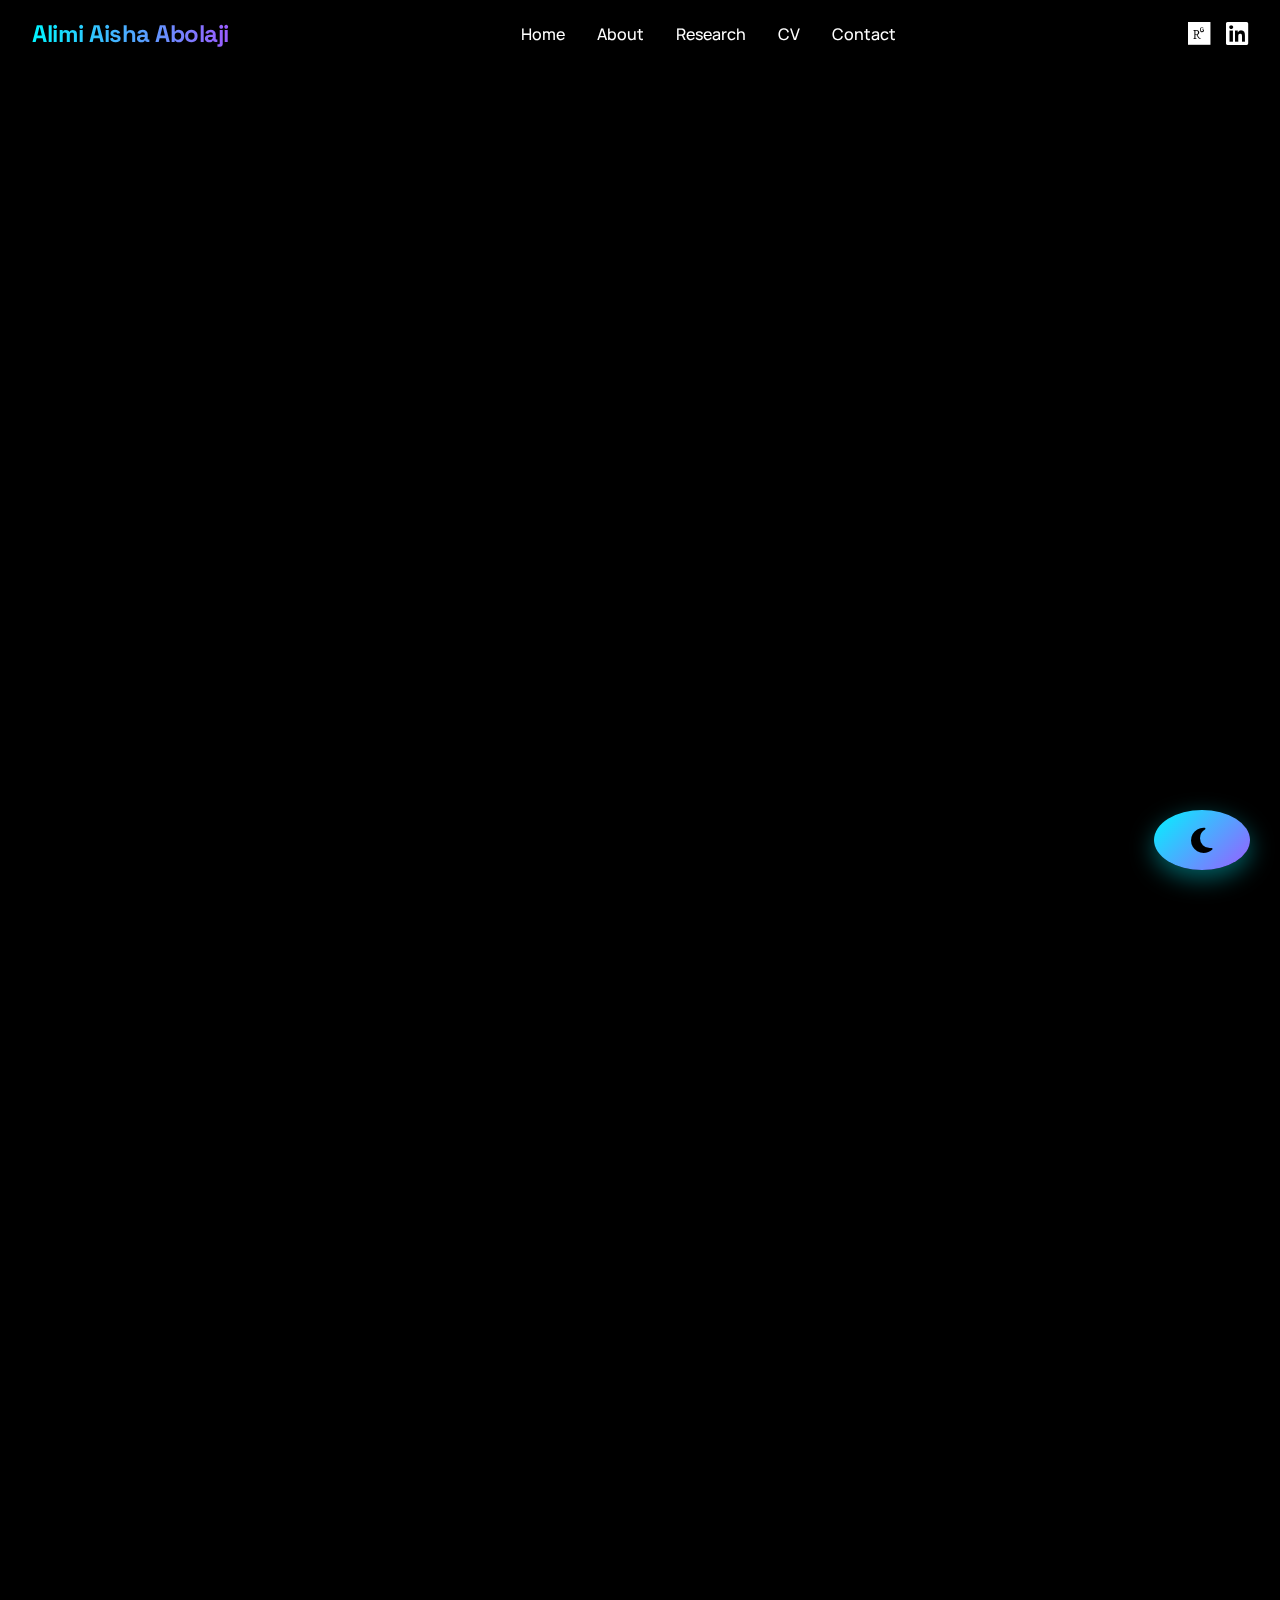
<file: index.html>
<!DOCTYPE html>
<html lang="en" data-theme="dark">
<head>
    <meta charset="UTF-8">
    <meta name="viewport" content="width=device-width, initial-scale=1.0">
    <title>Alimi Aisha Abolaji | Medical Research & AI</title>
    <link rel="stylesheet" href="https://cdnjs.cloudflare.com/ajax/libs/font-awesome/6.5.0/css/all.min.css">
    <link href="https://fonts.googleapis.com/css2?family=Manrope:wght@300;400;500;600;700&family=Space+Grotesk:wght@300;400;500;600;700&display=swap" rel="stylesheet">
    <link rel="stylesheet" href="styles.css">
</head>
<body>
    <div class="bg"></div>

    <!-- Desktop Top Navigation -->
    <nav class="top-nav">
        <h1>Alimi Aisha Abolaji</h1>
        <ul class="nav-links">
            <li><a href="#home">Home</a></li>
            <li><a href="#about">About</a></li>
            <li><a href="#research">Research</a></li>
            <li><a href="#cv-section">CV</a></li>
            <li><a href="#contact">Contact</a></li>
        </ul>
        <div class="research-links-mobile">
            <a href="https://www.researchgate.net/profile/Alimi-Aisha" target="_blank" title="ResearchGate"><i class="fab fa-researchgate"></i></a>
            <a href="https://www.linkedin.com/in/alimi-aisha-2a7024334" target="_blank" title="LinkedIn"><i class="fab fa-linkedin"></i></a>
        </div>
    </nav>

    <!-- Mobile Bottom Navigation Bar -->
    <nav class="bottom-nav">
        <a href="#home" class="nav-item active">
            <i class="fas fa-home"></i>
            <span>Home</span>
        </a>
        <a href="#about" class="nav-item">
            <i class="fas fa-user"></i>
            <span>About</span>
        </a>
        <a href="#research" class="nav-item">
            <i class="fas fa-microscope"></i>
            <span>Research</span>
        </a>
        <a href="#cv-section" class="nav-item">
            <i class="fas fa-file-alt"></i>
            <span>CV</span>
        </a>
        <a href="#contact" class="nav-item">
            <i class="fas fa-envelope"></i>
            <span>Contact</span>
        </a>
    </nav>

    <section id="home">
        <h2>
            I am a 
            <span class="typewriter" id="typewriter"></span>
        </h2>
        <p>Medicine and Surgery Student at the University of Lagos with a strong passion for medical research, computational biology, genomic data analysis, and innovative health technologies that bridge medicine and artificial intelligence.</p>
        <p>I am dedicated to advancing medicine through interdisciplinary approaches, combining clinical research Knowledge with cutting-edge tools in machine learning and bioinformatics to tackle real-world healthcare challenges.</p>
    </section>

    <section id="about">
        <h2>About Me</h2>
        <div class="about-carousel">
            <div class="carousel-track" id="carouselTrack">
                <div class="carousel-item">
                    <i class="fas fa-stethoscope"></i>
                    <p>Medical Foundations</p>
                    <span>Deep grounding in anatomy, physiology, pathology, pharmacology, and clinical skills. Experienced in patient history-taking, physical examinations, differential diagnosis, and evidence-based patient care.</span>
                </div>
                <div class="carousel-item">
                    <i class="fas fa-microscope"></i>
                    <p>Research Skills</p>
                    <span>Proficient in systematic literature reviews, research protocol development, qualitative and quantitative data analysis, statistical interpretation, and scientific writing for publication.</span>
                </div>
                <div class="carousel-item">
                    <i class="fas fa-brain"></i>
                    <p>AI & Bioinformatics</p>
                    <span>Strong grasp of machine learning fundamentals, neural networks, biomedical data processing, genomic analysis tools, and emerging AI applications in diagnostics, drug discovery, and personalized medicine.</span>
                </div>
                <div class="carousel-item">
                    <i class="fas fa-users"></i>
                    <p>Collaboration & Leadership</p>
                    <span>Active participant in interdisciplinary hackathons, team-based research projects, peer mentorship programs, and international collaborations bridging medicine, technology, and global health initiatives.</span>
                </div>
            </div>
            <div class="carousel-controls">
                <button id="about-prev" aria-label="Previous slide">‹</button>
                <button id="about-next" aria-label="Next slide">›</button>
            </div>
        </div>
    </section>

    <section id="research">
        <div class="section-header">
            <h2>Research Focus</h2>
        </div>
        <div class="research-cards">
            <div class="research-card">
                <h3>Artificial Intelligence in Cancer Care (Ongoing)</h3>
                <p>Systematic review exploring AI applications in oncology: diagnosis, prognosis, and personalized treatment selection.</p>
                <p><strong>Skills:</strong> Data Analysis, Machine Learning, Literature Synthesis, Clinical Interpretation</p>
                <div class="progress-bar"><div class="progress-fill" style="width:40%"></div></div>
                <p><strong>Mentors:</strong> Habibullah Shitu Salih, Israel Adegoke</p>
            </div>
            <div class="research-card">
                <h3>MPEG-G Dialogue Hackathon</h3>
                <p>Domain expert in decoding dialogues, contributing medical insights through research to enhance genomic data interpretation.</p>
                <p><strong>Skills:</strong> Interdisciplinary Collaboration, Problem Solving, Data Interpretation</p>
                <div class="progress-bar"><div class="progress-fill" style="width:80%"></div></div>
                <p><strong>Mentors:</strong> Hackathon Team Leads</p>
            </div>
        </div>
    </section>

    <section id="cv-section">
        <h2>My CV</h2>
        <div class="cv-container">
            <img src="assets/Screenshot 2025-12-27 220309.png" alt="CV Preview">
            <a href="assets/ALIMI AISHA ABOLAJI.pdf" download class="cv-download">Download CV</a>
        </div>
    </section>

    <section id="contact">
        <h2>Contact Me</h2>
        <div class="contact-container">
            <form id="contactForm" action="https://api.web3forms.com/submit" method="POST">
                <input type="hidden" name="access_key" value="d08cfcf3-bdda-471e-90f4-1f8c51c28102">
                <input type="hidden" name="subject" value="New Contact Message from Portfolio Website">
                <input type="checkbox" name="botcheck" class="hidden" style="display: none;">

                <input type="text" name="name" placeholder="Your Name" required>
                <input type="email" name="email" placeholder="Your Email" required>
                <textarea name="message" placeholder="Your Message" required></textarea>

                <div class="form-actions">
                    <button type="submit">Send Message</button>
                </div>
            </form>
            <div id="status-message" aria-live="polite"></div>
        </div>
    </section>

    <footer>© 2025 Alimi Aisha Abolaji | Lagos, Nigeria</footer>

    <!-- Floating Theme Toggle Button -->
    <button class="floating-toggle" id="themeToggle" aria-label="Toggle light/dark mode">
        <i class="fas fa-moon"></i>
    </button>

    <script src="script.js"></script>
</body>
</html>
</file>
<file: styles.css>
:root{
    --neon1:#00f5ff;
    --neon2:#9b5cff;
    --bg:black;
    --text:white;
    --card-bg: rgba(255,255,255,0.07);
    --border: rgba(255,255,255,0.18);
}

[data-theme="light"] {
    --neon1:#00c3cc;
    --neon2:#7a3eff;
    --bg:#f8f9fa;
    --text:#212529;
    --card-bg: rgba(255,255,255,0.95);
    --border: rgba(0,0,0,0.2);
}

* { margin:0; padding:0; box-sizing:border-box; font-family:'Manrope', Inter, system-ui, sans-serif; }
h1, h2, h3 { font-family:'Space Grotesk', 'Manrope', sans-serif; font-weight:600; letter-spacing:-0.5px; }
nav h1 { font-family:'Space Grotesk', sans-serif; font-weight:700; }

body { background:var(--bg); color:var(--text); overflow-x:hidden; scroll-behavior:smooth; transition:background 0.4s,color 0.4s; padding-bottom:80px; }

.bg {
    position:fixed; inset:0; z-index:-1;
    background:
        radial-gradient(circle at 20% 20%, rgba(0,245,255,0.35), transparent 45%),
        radial-gradient(circle at 80% 30%, rgba(155,92,255,0.35), transparent 45%),
        radial-gradient(circle at 50% 80%, rgba(0,245,255,0.25), transparent 45%);
    animation: wobble 2s ease-in-out infinite alternate-reverse;
    opacity: 0;
    animation: fadeIn 1s ease-out forwards;
}
[data-theme="light"] .bg { opacity:0.3; }
@keyframes wobble { 0%{filter:hue-rotate(0deg);transform:scale(1);} 100%{filter:hue-rotate(50deg);transform:scale(1.05);} }

/* Top Navigation (Desktop) */
.top-nav {
    display:flex; justify-content:space-between; align-items:center;
    padding:1rem 2rem; background:rgba(0,0,0,0.15); backdrop-filter:blur(12px);
    position:fixed; top:0; width:100%; z-index:1000; transition:background 0.4s;
}
[data-theme="light"] .top-nav { background:rgba(255,255,255,0.9); }

.top-nav h1 {
    font-size:1.5rem;
    background:linear-gradient(90deg,var(--neon1),var(--neon2));
    -webkit-background-clip:text; color:transparent;
}

.nav-links { display:flex; gap:2rem; list-style:none; }
.nav-links a { text-decoration:none; color:var(--text); font-weight:500; position:relative; }
.nav-links a::after { content:''; position:absolute; width:0; height:2px; background:var(--neon2); left:0; bottom:-4px; transition:width 0.3s; }
.nav-links a:hover::after { width:100%; }

.social-icons a { color:var(--text); font-size:1.5rem; margin-left:1rem; transition:0.3s; }
.social-icons a:hover { color:var(--neon2); }

/* Bottom Navigation (Mobile Only) */
.bottom-nav {
    display:none;
    position:fixed; bottom:0; left:0; width:100%;
    background:rgba(0,0,0,0.8); backdrop-filter:blur(12px);
    padding:10px 0; z-index:999; border-top:1px solid var(--border);
}
[data-theme="light"] .bottom-nav { background:rgba(255,255,255,0.9); }

.bottom-nav .nav-item {
    flex:1; text-align:center; color:var(--text); opacity:0.7; transition:opacity 0.3s,transform 0.3s;
}
.bottom-nav .nav-item.active, .bottom-nav .nav-item:hover {
    opacity:1; transform:translateY(-4px);
}
.bottom-nav .nav-item i { font-size:1.4rem; display:block; margin-bottom:4px; }
.bottom-nav .nav-item span { font-size:0.75rem; font-weight:500; }

section { padding:10rem 8vw; opacity:0; transform:translateY(40px); transition:0.8s ease; scroll-margin-top:80px; }
section.visible { opacity:1; transform:none; }
/* Home Section Entrance Animation */
#home {
    animation: homeEntrance 1.4s ease-out forwards;
    opacity: 0; /* Start hidden */
    transform: translateY(60px);
}

@keyframes homeEntrance {
    0% {
        opacity: 0;
        transform: translateY(70px);
    }
    60% {
        opacity: 1;
    }
    100% {
        opacity: 1;
        transform: translateY(0);
    }
}

/* Delay the typewriter slightly so it starts after the section fades in */
.typewriter {
    opacity: 0;
    animation: fadeIn 2s ease-out 1s forwards;
}

@keyframes fadeIn {
    to { opacity: 1; }
}
#home { min-height:100vh; display:flex; flex-direction:column; justify-content:center; text-align:center; }
#home h2 { font-size:3.2rem; margin-bottom:2rem; line-height:1.4; }
#home p { font-size:1.3rem; opacity:0.9; max-width:800px; margin:0 auto 1.5rem; line-height:1.7; }

.typewriter { display:inline-block; position:relative; min-height:1.2em; }
.typewriter::after { content:'|'; position:absolute; right:-5px; color:var(--neon1); animation:blink 0.8s step-end infinite; }
@keyframes blink { 50%{opacity:0;} }

#about h2 { margin-bottom:2.5rem; }
.about-carousel { position:relative; overflow:hidden; margin-top:2rem; }
.carousel-track { display:flex; gap:2rem; overflow-x:auto; scroll-snap-type:x mandatory; scroll-behavior:smooth; padding:1rem 60px; margin:0 -60px; scrollbar-width:none; }
.carousel-track::-webkit-scrollbar { display:none; }
.carousel-item { flex:0 0 300px; background:var(--card-bg); border:1px solid var(--border); border-radius:16px; padding:2rem 1.6rem; text-align:center; scroll-snap-align:center; opacity:0; transform:scale(0.9); transition:opacity 0.5s,transform 0.5s; }
.carousel-item.visible { opacity:1; transform:scale(1); animation:springPop 0.7s cubic-bezier(0.34,1.56,0.64,1); }
.carousel-item i { font-size:2.5rem; color:var(--neon1); margin-bottom:1rem; }
.carousel-item p { font-weight:700; font-size:1.2rem; margin-bottom:1rem; }
.carousel-item span { font-size:0.95rem; opacity:0.9; line-height:1.6; }
@keyframes springPop { 0%{opacity:0;transform:scale(0.9) translateY(30px);} 60%{opacity:1;transform:scale(1.04) translateY(-6px);} 100%{transform:scale(1) translateY(0);} }

.carousel-controls { position:absolute; top:50%; transform:translateY(-50%); width:100%; display:flex; justify-content:space-between; pointer-events:none; padding:0 20px; }
.carousel-controls button { pointer-events:all; background:rgba(0,0,0,0.6); border:2px solid var(--neon1); color:var(--neon1); font-size:2rem; width:40px; height:40px; border-radius:50%; cursor:pointer; transition:0.3s; display:flex; align-items:center; justify-content:center; backdrop-filter:blur(4px); }
[data-theme="light"] .carousel-controls button { background:rgba(255,255,255,0.8); }
.carousel-controls button:hover { background:var(--neon1); color:black; transform:scale(1.1); }

.section-header { display:flex; justify-content:space-between; align-items:center; margin-bottom:2rem; }
/* Research Links in Top Right - Mobile & Desktop */
.research-links-mobile {
    display: flex; /* Hidden by default (desktop uses the ones in Research section) */
    gap: 1rem;
}

.research-links-mobile a {
    color: var(--text);
    font-size: 1.6rem;
    transition: color 0.3s;
}

.research-links-mobile a:hover {
    color: var(--neon2);
}

/* Show research links in top-right on mobile */
@media (max-width: 768px) {
    .research-links-mobile {
        display: flex;
        align-items: center;
    }

    /* Optional: Adjust position if needed */
    .top-nav {
        justify-content: space-between;
    }

    /* Hide the original research links in the Research section on mobile to avoid duplication */
    #research .research-links {
        display: none;
    }
}
.research-cards { display:flex; gap:2rem; flex-wrap:wrap; }
.research-card { background:var(--card-bg); padding:2rem; border-radius:18px; border:1px solid var(--border); flex:1 1 350px; box-shadow:0 0 15px rgba(0,245,255,0.2); transition:transform 0.3s,box-shadow 0.3s; }
[data-theme="light"] .research-card { box-shadow:0 8px 30px rgba(0,0,0,0.12); }
.research-card h3 { background:linear-gradient(90deg,var(--neon1),var(--neon2)); -webkit-background-clip:text; color:transparent; margin-bottom:0.8rem; }
.research-card:hover { transform:translateY(-6px); box-shadow:0 0 30px rgba(155,92,255,0.4); }
[data-theme="light"] .research-card:hover { box-shadow:0 12px 40px rgba(122,62,255,0.25); }
.progress-bar { background:rgba(255,255,255,0.1); border-radius:10px; height:12px; width:100%; margin-bottom:1rem; overflow:hidden; }
[data-theme="light"] .progress-bar { background:rgba(0,0,0,0.1); }
.progress-fill { background:linear-gradient(90deg,var(--neon1),var(--neon2)); height:100%; width:0%; border-radius:10px; transition:width 1.2s ease-in-out; }
.research-card.visible .progress-fill { width:inherit; }

#cv-section { text-align:center; }
#cv-section h2 { margin-bottom:3rem; }
.cv-container { position:relative; display:inline-block; max-width:90%; }
.cv-container img { max-width:480px; width:100%; border-radius:18px; border:1px solid var(--border); box-shadow:0 10px 40px rgba(0,245,255,0.25); transition:transform 0.4s,box-shadow 0.4s; }
[data-theme="light"] .cv-container img { box-shadow:0 10px 40px rgba(0,0,0,0.15); }
.cv-container img:hover { transform:translateY(-10px); box-shadow:0 20px 50px rgba(0,245,255,0.35); }
.cv-download { position:absolute; top:20px; right:-120px; padding:1.2rem 2.5rem; background:linear-gradient(90deg,var(--neon1),var(--neon2)); color:black; font-weight:700; font-size:1.1rem; border-radius:14px; text-decoration:none; box-shadow:0 8px 25px rgba(0,245,255,0.3); transition:transform 0.3s,box-shadow 0.3s; }
.cv-download:hover { transform:translateY(-5px); box-shadow:0 12px 35px rgba(155,92,255,0.4); }

#contact h2 { margin-bottom:2.5rem; text-align:center; }
.contact-container { max-width:700px; margin:0 auto; }
form { display:flex; flex-direction:column; gap:1.5rem; }
input, textarea {
    background:var(--card-bg);
    border:2px solid var(--border);
    padding:1.2rem;
    border-radius:12px;
    color:var(--text);
    font-size:1rem;
    transition:border-color 0.3s,box-shadow 0.3s,background 0.4s;
}
input:focus, textarea:focus { outline:none; border-color:var(--neon1); box-shadow:0 0 20px rgba(0,245,255,0.3); }
input::placeholder, textarea::placeholder { color:rgba(150,150,150,0.8); }
[data-theme="light"] input::placeholder, [data-theme="light"] textarea::placeholder { color:rgba(100,100,100,0.7); }
textarea { min-height:150px; resize:vertical; }
.form-actions { display:flex; justify-content:center; }
button { padding:1.2rem 3rem; background:linear-gradient(90deg,var(--neon1),var(--neon2)); border:none; color:black; font-weight:700; font-size:1.1rem; border-radius:12px; cursor:pointer; transition:transform 0.3s,box-shadow 0.3s; }
button:hover { transform:translateY(-4px); box-shadow:0 10px 25px rgba(0,245,255,0.4); }

#status-message { text-align:center; margin-top:1.5rem; font-size:1.1rem; min-height:1.5em; }
.success { color:var(--neon1); }
.error { color:#ff6b6b; }

footer { text-align:center; padding:2rem; opacity:0.7; font-size:0.88rem; }

/* Floating Theme Toggle */
.floating-toggle {
    position:fixed; bottom:30px; right:30px; width:60px; height:60px;
    background:linear-gradient(135deg,var(--neon1),var(--neon2));
    border:none; border-radius:100%; color:black; font-size:1.8rem;
    cursor:pointer; box-shadow:0 8px 25px rgba(0,245,255,0.4);
    z-index:1000; display:flex; align-items:center; justify-content:center;
    transition:all 0.3s ease;
}
.floating-toggle:hover { transform:scale(1.1); box-shadow:0 12px 35px rgba(155,92,255,0.5); }
.floating-toggle:active { transform:scale(0.95); }
@media (max-width:768px) {
    .floating-toggle { width:10px; height:60px; font-size:1.6rem; bottom:70px; right:20px; }
}

/* Mobile Responsiveness */
@media(max-width:768px){
    .top-nav .nav-links, .top-nav .social-icons { display:none; }
    .bottom-nav { display:flex; }
    .carousel-item { flex:0 0 80%; }
    .carousel-track { padding:1rem 70px; margin:0 -70px; }
    .carousel-controls button { width: 5px;; height:40px; font-size:1.6rem; }
    #home h2 { font-size:2.5rem; }
    #home p { font-size:1.1rem; }
    .contact-container { padding:0 1rem; }
    .cv-download { position:static; display:inline-block; margin-top:2rem; }
}
</file>
<file: opp.css>
:root{
    --neon1:#00f5ff;
    --neon2:#9b5cff;
    --bg:black;
    --text:white;
    --card-bg: rgba(255,255,255,0.07);
    --border: rgba(255,255,255,0.18);
}

[data-theme="light"] {
    --neon1:#00c3cc;
    --neon2:#7a3eff;
    --bg:#f8f9fa;
    --text:#212529;
    --card-bg: rgba(255,255,255,0.95);
    --border: rgba(0,0,0,0.2);
}

* { margin:0; padding:0; box-sizing:border-box; font-family:'Manrope', Inter, system-ui, sans-serif; }
h1, h2, h3 { font-family:'Space Grotesk', 'Manrope', sans-serif; font-weight:600; letter-spacing:-0.5px; }
nav h1 { font-family:'Space Grotesk', sans-serif; font-weight:700; }

body { background:var(--bg); color:var(--text); overflow-x:hidden; scroll-behavior:smooth; transition:background 0.4s,color 0.4s; padding-bottom:80px; }

.bg {
    position:fixed; inset:0; z-index:-1;
    background:
        radial-gradient(circle at 20% 20%, rgba(0,245,255,0.35), transparent 45%),
        radial-gradient(circle at 80% 30%, rgba(155,92,255,0.35), transparent 45%),
        radial-gradient(circle at 50% 80%, rgba(0,245,255,0.25), transparent 45%);
    animation: wobble 2s ease-in-out infinite alternate-reverse;
    opacity: 0;
    animation: fadeIn 1s ease-out forwards;
}
[data-theme="light"] .bg { opacity:0.3; }
@keyframes wobble { 0%{filter:hue-rotate(0deg);transform:scale(1);} 100%{filter:hue-rotate(50deg);transform:scale(1.05);} }

/* Top Navigation (Desktop) */
.top-nav {
    display:flex; justify-content:space-between; align-items:center;
    padding:1rem 2rem; background:rgba(0,0,0,0.15); backdrop-filter:blur(12px);
    position:fixed; top:0; width:100%; z-index:1000; transition:background 0.4s;
}
[data-theme="light"] .top-nav { background:rgba(255,255,255,0.9); }

.top-nav h1 {
    font-size:1.5rem;
    background:linear-gradient(90deg,var(--neon1),var(--neon2));
    -webkit-background-clip:text; color:transparent;
}

.nav-links { display:flex; gap:2rem; list-style:none; }
.nav-links a { text-decoration:none; color:var(--text); font-weight:500; position:relative; }
.nav-links a::after { content:''; position:absolute; width:0; height:2px; background:var(--neon2); left:0; bottom:-4px; transition:width 0.3s; }
.nav-links a:hover::after { width:100%; }

.social-icons a { color:var(--text); font-size:1.5rem; margin-left:1rem; transition:0.3s; }
.social-icons a:hover { color:var(--neon2); }

/* Bottom Navigation (Mobile Only) */
.bottom-nav {
    display:none;
    position:fixed; bottom:0; left:0; width:100%;
    background:rgba(0,0,0,0.8); backdrop-filter:blur(12px);
    padding:10px 0; z-index:999; border-top:1px solid var(--border);
}
[data-theme="light"] .bottom-nav { background:rgba(255,255,255,0.9); }

.bottom-nav .nav-item {
    flex:1; text-align:center; color:var(--text); opacity:0.7; transition:opacity 0.3s,transform 0.3s;
}
.bottom-nav .nav-item.active, .bottom-nav .nav-item:hover {
    opacity:1; transform:translateY(-4px);
}
.bottom-nav .nav-item i { font-size:1.4rem; display:block; margin-bottom:4px; }
.bottom-nav .nav-item span { font-size:0.75rem; font-weight:500; }

section { padding:10rem 8vw; opacity:0; transform:translateY(40px); transition:0.8s ease; scroll-margin-top:80px; }
section.visible { opacity:1; transform:none; }
/* Home Section Entrance Animation */
#home {
    animation: homeEntrance 1.4s ease-out forwards;
    opacity: 0; /* Start hidden */
    transform: translateY(60px);
}

@keyframes homeEntrance {
    0% {
        opacity: 0;
        transform: translateY(70px);
    }
    60% {
        opacity: 1;
    }
    100% {
        opacity: 1;
        transform: translateY(0);
    }
}

/* Delay the typewriter slightly so it starts after the section fades in */
.typewriter {
    opacity: 0;
    animation: fadeIn 2s ease-out 1s forwards;
}

@keyframes fadeIn {
    to { opacity: 1; }
}
#home { min-height:100vh; display:flex; flex-direction:column; justify-content:center; text-align:center; }
#home h2 { font-size:3.2rem; margin-bottom:2rem; line-height:1.4; }
#home p { font-size:1.3rem; opacity:0.9; max-width:800px; margin:0 auto 1.5rem; line-height:1.7; }

.typewriter { display:inline-block; position:relative; min-height:1.2em; }
.typewriter::after { content:'|'; position:absolute; right:-5px; color:var(--neon1); animation:blink 0.8s step-end infinite; }
@keyframes blink { 50%{opacity:0;} }

#about h2 { margin-bottom:2.5rem; }
.about-carousel { position:relative; overflow:hidden; margin-top:2rem; }
.carousel-track { display:flex; gap:2rem; overflow-x:auto; scroll-snap-type:x mandatory; scroll-behavior:smooth; padding:1rem 60px; margin:0 -60px; scrollbar-width:none; }
.carousel-track::-webkit-scrollbar { display:none; }
.carousel-item { flex:0 0 300px; background:var(--card-bg); border:1px solid var(--border); border-radius:16px; padding:2rem 1.6rem; text-align:center; scroll-snap-align:center; opacity:0; transform:scale(0.9); transition:opacity 0.5s,transform 0.5s; }
.carousel-item.visible { opacity:1; transform:scale(1); animation:springPop 0.7s cubic-bezier(0.34,1.56,0.64,1); }
.carousel-item i { font-size:2.5rem; color:var(--neon1); margin-bottom:1rem; }
.carousel-item p { font-weight:700; font-size:1.2rem; margin-bottom:1rem; }
.carousel-item span { font-size:0.95rem; opacity:0.9; line-height:1.6; }
@keyframes springPop { 0%{opacity:0;transform:scale(0.9) translateY(30px);} 60%{opacity:1;transform:scale(1.04) translateY(-6px);} 100%{transform:scale(1) translateY(0);} }

.carousel-controls { position:absolute; top:50%; transform:translateY(-50%); width:100%; display:flex; justify-content:space-between; pointer-events:none; padding:0 20px; }
.carousel-controls button { pointer-events:all; background:rgba(0,0,0,0.6); border:2px solid var(--neon1); color:var(--neon1); font-size:2rem; width:40px; height:40px; border-radius:50%; cursor:pointer; transition:0.3s; display:flex; align-items:center; justify-content:center; backdrop-filter:blur(4px); }
[data-theme="light"] .carousel-controls button { background:rgba(255,255,255,0.8); }
.carousel-controls button:hover { background:var(--neon1); color:black; transform:scale(1.1); }

.section-header { display:flex; justify-content:space-between; align-items:center; margin-bottom:2rem; }
/* Research Links in Top Right - Mobile & Desktop */
.research-links-mobile {
    display: flex; /* Hidden by default (desktop uses the ones in Research section) */
    gap: 1rem;
}

.research-links-mobile a {
    color: var(--text);
    font-size: 1.6rem;
    transition: color 0.3s;
}

.research-links-mobile a:hover {
    color: var(--neon2);
}

/* Show research links in top-right on mobile */
@media (max-width: 768px) {
    .research-links-mobile {
        display: flex;
        align-items: center;
    }

    /* Optional: Adjust position if needed */
    .top-nav {
        justify-content: space-between;
    }

    /* Hide the original research links in the Research section on mobile to avoid duplication */
    #research .research-links {
        display: none;
    }
}
.research-cards { display:flex; gap:2rem; flex-wrap:wrap; }
.research-card { background:var(--card-bg); padding:2rem; border-radius:18px; border:1px solid var(--border); flex:1 1 350px; box-shadow:0 0 15px rgba(0,245,255,0.2); transition:transform 0.3s,box-shadow 0.3s; }
[data-theme="light"] .research-card { box-shadow:0 8px 30px rgba(0,0,0,0.12); }
.research-card h3 { background:linear-gradient(90deg,var(--neon1),var(--neon2)); -webkit-background-clip:text; color:transparent; margin-bottom:0.8rem; }
.research-card:hover { transform:translateY(-6px); box-shadow:0 0 30px rgba(155,92,255,0.4); }
[data-theme="light"] .research-card:hover { box-shadow:0 12px 40px rgba(122,62,255,0.25); }
.progress-bar { background:rgba(255,255,255,0.1); border-radius:10px; height:12px; width:100%; margin-bottom:1rem; overflow:hidden; }
[data-theme="light"] .progress-bar { background:rgba(0,0,0,0.1); }
.progress-fill { background:linear-gradient(90deg,var(--neon1),var(--neon2)); height:100%; width:0%; border-radius:10px; transition:width 1.2s ease-in-out; }
.research-card.visible .progress-fill { width:inherit; }

#cv-section { text-align:center; }
#cv-section h2 { margin-bottom:3rem; }
.cv-container { position:relative; display:inline-block; max-width:90%; }
.cv-container img { max-width:480px; width:100%; border-radius:18px; border:1px solid var(--border); box-shadow:0 10px 40px rgba(0,245,255,0.25); transition:transform 0.4s,box-shadow 0.4s; }
[data-theme="light"] .cv-container img { box-shadow:0 10px 40px rgba(0,0,0,0.15); }
.cv-container img:hover { transform:translateY(-10px); box-shadow:0 20px 50px rgba(0,245,255,0.35); }
.cv-download { position:absolute; top:20px; right:-120px; padding:1.2rem 2.5rem; background:linear-gradient(90deg,var(--neon1),var(--neon2)); color:black; font-weight:700; font-size:1.1rem; border-radius:14px; text-decoration:none; box-shadow:0 8px 25px rgba(0,245,255,0.3); transition:transform 0.3s,box-shadow 0.3s; }
.cv-download:hover { transform:translateY(-5px); box-shadow:0 12px 35px rgba(155,92,255,0.4); }

#contact h2 { margin-bottom:2.5rem; text-align:center; }
.contact-container { max-width:700px; margin:0 auto; }
form { display:flex; flex-direction:column; gap:1.5rem; }
input, textarea {
    background:var(--card-bg);
    border:2px solid var(--border);
    padding:1.2rem;
    border-radius:12px;
    color:var(--text);
    font-size:1rem;
    transition:border-color 0.3s,box-shadow 0.3s,background 0.4s;
}
input:focus, textarea:focus { outline:none; border-color:var(--neon1); box-shadow:0 0 20px rgba(0,245,255,0.3); }
input::placeholder, textarea::placeholder { color:rgba(150,150,150,0.8); }
[data-theme="light"] input::placeholder, [data-theme="light"] textarea::placeholder { color:rgba(100,100,100,0.7); }
textarea { min-height:150px; resize:vertical; }
.form-actions { display:flex; justify-content:center; }
button { padding:1.2rem 3rem; background:linear-gradient(90deg,var(--neon1),var(--neon2)); border:none; color:black; font-weight:700; font-size:1.1rem; border-radius:12px; cursor:pointer; transition:transform 0.3s,box-shadow 0.3s; }
button:hover { transform:translateY(-4px); box-shadow:0 10px 25px rgba(0,245,255,0.4); }

#status-message { text-align:center; margin-top:1.5rem; font-size:1.1rem; min-height:1.5em; }
.success { color:var(--neon1); }
.error { color:#ff6b6b; }

footer { text-align:center; padding:2rem; opacity:0.7; font-size:0.88rem; }

/* Floating Theme Toggle */
.floating-toggle {
    position:fixed; bottom:30px; right:30px; width:60px; height:60px;
    background:linear-gradient(135deg,var(--neon1),var(--neon2));
    border:none; border-radius:100%; color:black; font-size:1.8rem;
    cursor:pointer; box-shadow:0 8px 25px rgba(0,245,255,0.4);
    z-index:1000; display:flex; align-items:center; justify-content:center;
    transition:all 0.3s ease;
}
.floating-toggle:hover { transform:scale(1.1); box-shadow:0 12px 35px rgba(155,92,255,0.5); }
.floating-toggle:active { transform:scale(0.95); }
@media (max-width:768px) {
    .floating-toggle { width:10px; height:60px; font-size:1.6rem; bottom:70px; right:20px; }
}

/* Mobile Responsiveness */
@media(max-width:768px){
    .top-nav .nav-links, .top-nav .social-icons { display:none; }
    .bottom-nav { display:flex; }
    .carousel-item { flex:0 0 80%; }
    .carousel-track { padding:1rem 70px; margin:0 -70px; }
    .carousel-controls button { width: 5px;; height:40px; font-size:1.6rem; }
    #home h2 { font-size:2.5rem; }
    #home p { font-size:1.1rem; }
    .contact-container { padding:0 1rem; }
    .cv-download { position:static; display:inline-block; margin-top:2rem; }
}
</file>
